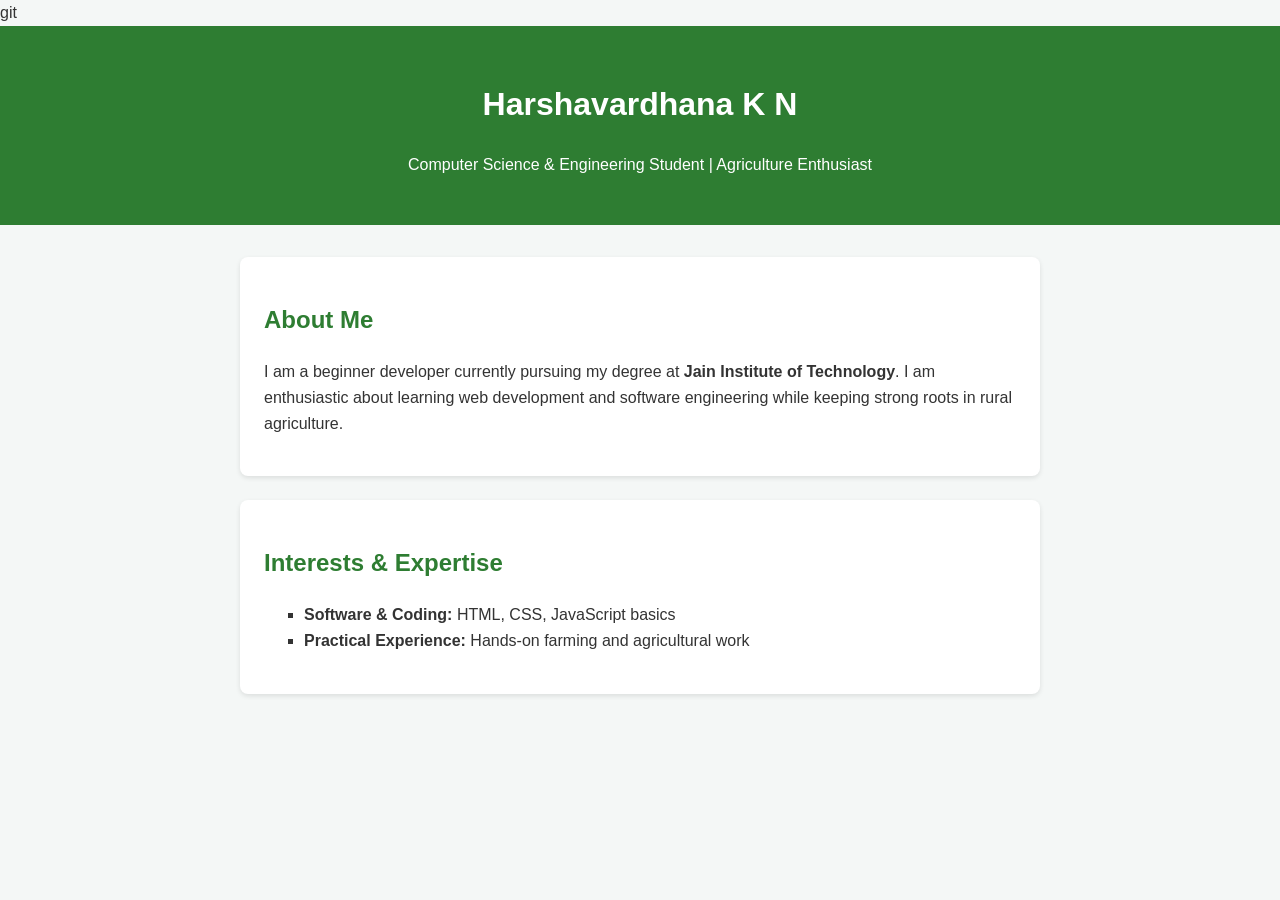
<file: front.html>
git
<!DOCTYPE html>
<html lang="en">

<head>
  <meta charset="UTF-8">
  <meta name="viewport" content="width=device-width, initial-scale=1.0">
  <title>Harshavardhana K N | Personal Profile</title>
  <style>
    body {
      font-family: Arial, sans-serif;
      line-height: 1.6;
      margin: 0;
      padding: 0;
      background-color: #f4f7f6;
      color: #333;
    }

    header {
      background: #2e7d32;
      color: #fff;
      padding: 2rem 1rem;
      text-align: center;
    }

    .container {
      max-width: 800px;
      margin: 2rem auto;
      padding: 0 1rem;
    }

    .card {
      background: #fff;
      padding: 1.5rem;
      margin-bottom: 1.5rem;
      border-radius: 8px;
      box-shadow: 0 2px 5px rgba(0, 0, 0, 0.1);
    }

    h2 {
      color: #2e7d32;
    }

    ul {
      list-style-type: square;
    }
  </style>
</head>

<body>

  <header>
    <h1>Harshavardhana K N</h1>
    <p>Computer Science & Engineering Student | Agriculture Enthusiast</p>
  </header>

  <div class="container">
    <div class="card">
      <h2>About Me</h2>
      <p>I am a beginner developer currently pursuing my degree at <strong>Jain Institute of Technology</strong>. I am
        enthusiastic about learning web development and software engineering while keeping strong roots in rural
        agriculture.</p>
    </div>

    <div class="card">
      <h2>Interests & Expertise</h2>
      <ul>
        <li><strong>Software & Coding:</strong> HTML, CSS, JavaScript basics</li>
        <li><strong>Practical Experience:</strong> Hands-on farming and agricultural work</li>
      </ul>
    </div>
  </div>

</body>

</html>
</file>
